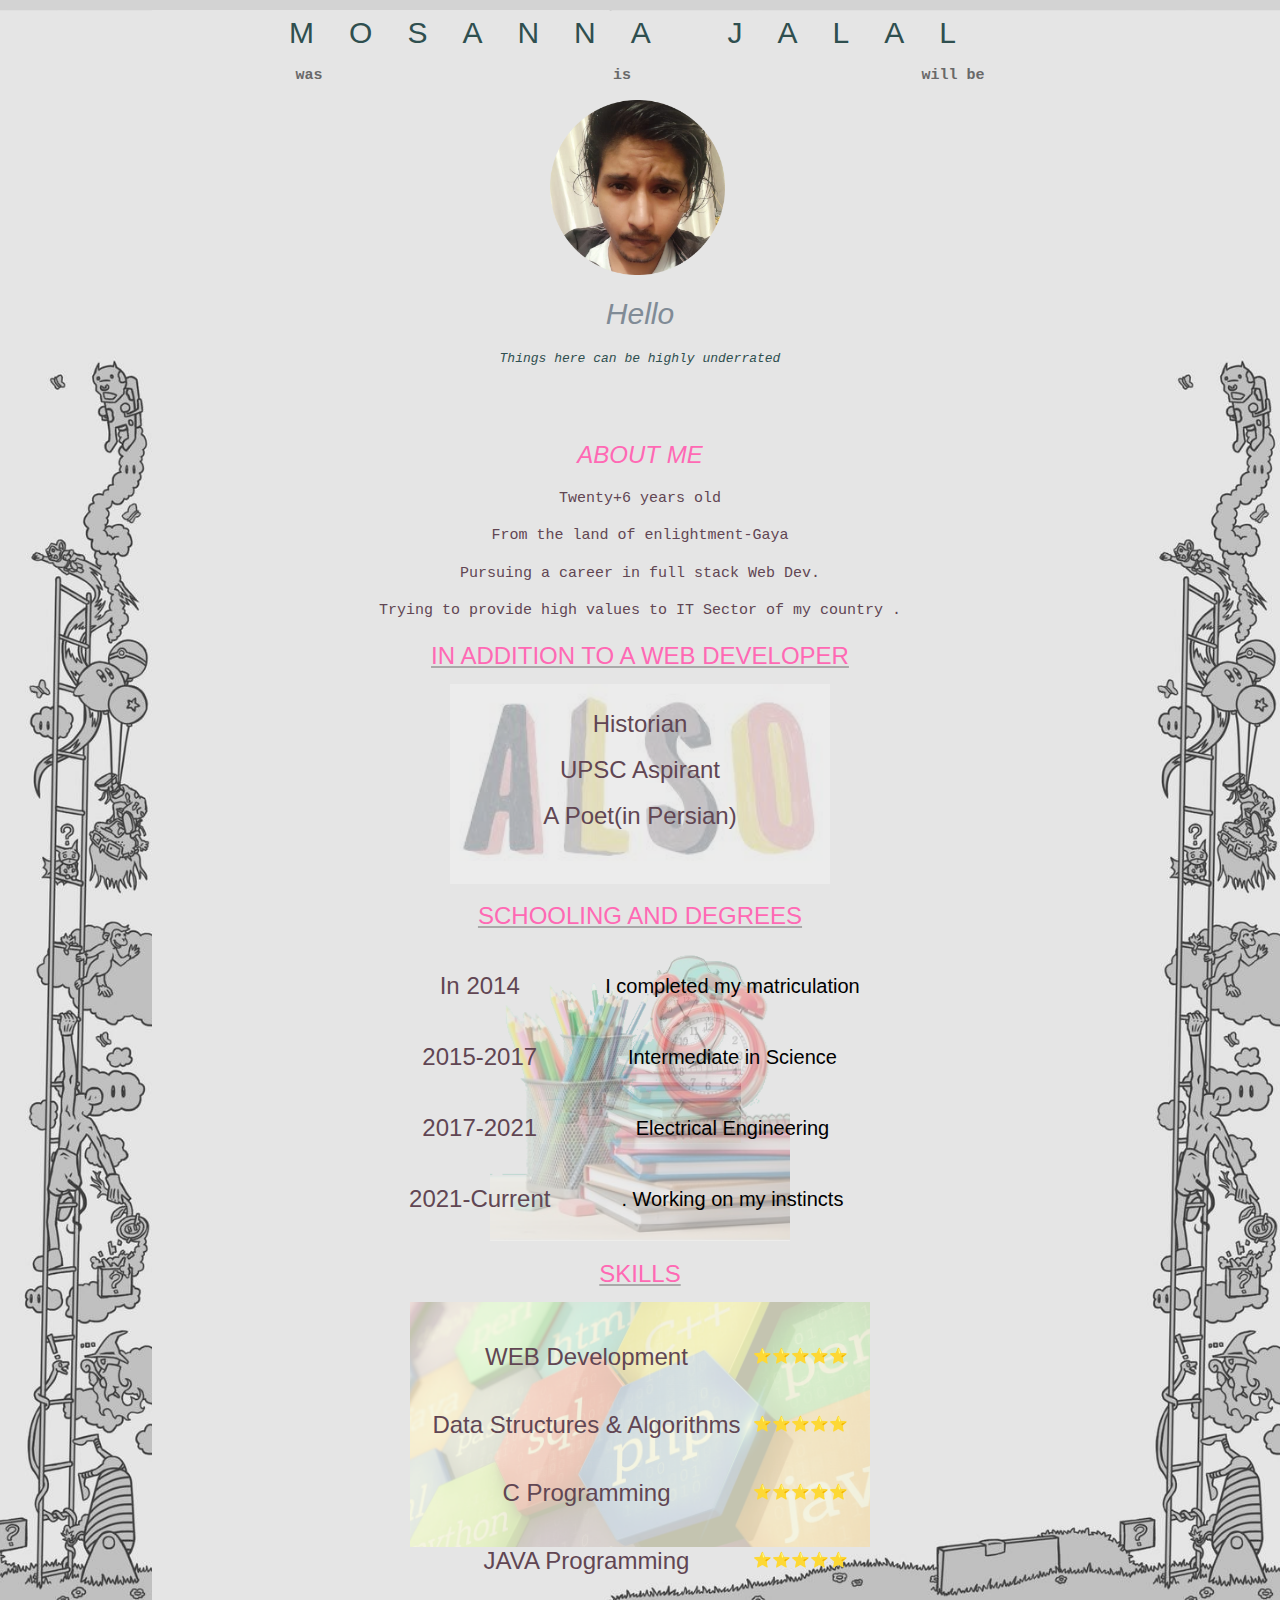
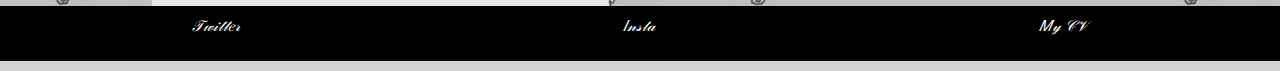
<file: index.html>
<!DOCTYPE html>
<html>
<title>W3.CSS</title>
<meta name="viewport" content="width=device-width, initial-scale=1">
<link rel="stylesheet" href="styles.css">
<link rel="stylesheet" href="https://www.w3schools.com/w3css/4/w3.css">

<body>
  <div class="main">
<div class="myHeadlineAndImage" style="position: relative;">

<div class="myHeadline">
    <h2 style="color:darkslategray; font-family: Impact, Haettenschweiler, 'Arial Narrow Bold', sans-serif; letter-spacing: 35px;">MOSANNA  JALAL</h2>
    <div class="insideMyHeadline">
    <b>WAS</b>
    <b>IS</b>
    <b>WILL Be</b>
    </div>
</div>
<div class="w3-content w3-section myImageDiv " style="max-width:500px">
  <img class="mySlides w3-animate-top" src="picMJ-a.png" >
  <img class="mySlides w3-animate-bottom" src="picMJ-b.png" >
  <img class="mySlides w3-animate-top" src="picMJ-c.png" >
  
</div>


<div class="afterMyImage">
<h2 style="color:#808B96;">  Hello</h2>
</div>
</div>

<div class="someThought">
    <p><i>Things here can be highly underrated</i></p>
</div>

<div class="aboutMe">
    <h3 style=" font-style: italic;">ABOUT ME</h3>
    <div class="Intro">
        <p>
            Twenty+6 years old
        </p>
        <p>
            From the land of enlightment-Gaya
        </p>
        <p>
           Pursuing a career in full stack Web Dev. 

        </p>
        <p>
            Trying to provide high values to IT Sector of my country .
        </p>
    </div>
</div>

<div class="additional">
<h3 style="color: hotpink;text-decoration: underline; text-decoration-color:darkgrey">IN ADDITION TO A WEB DEVELOPER</h3>

   <div class="also">
    <h3>Historian</h3>
    <h3>UPSC Aspirant</h3>
    <h3>A Poet(in Persian)</h3>
   </div>
   

</div>
<div class="additional">
    <h3 style="color: hotpink;text-decoration: underline; text-decoration-color:darkgrey">SCHOOLING AND DEGREES</h3>
    
       <div class="schooling">
        <table class="schooling" cellspacing="13.5">
            <thead>
              <tr>
                <td><h3>In 2014</h3>  </td>
                <td><h4>I completed my matriculation</h4></td>
              </tr>
            </thead>
            <tbody>
              <tr>
                <td> <h3>2015-2017</h3></td>
                <td><h4>Intermediate in Science</h4></td>
              </tr>
              <tr>
                <td> <h3>2017-2021</h3></td>
                <td><h4>Electrical Engineering</h4></td>
              </tr>
              <tr>
                <td><h3> 2021-Current</h3></td>
                <td><h4>.    Working on my instincts</h4></td>
              </tr>
            </tbody>
          </table>
       </div>
       
    
    </div>
    <div class="skillDiv">
        <h3 style="color: hotpink;text-decoration: underline; text-decoration-color:darkgrey">SKILLS</h3>
        
           <div class="skill">
            <table class="skilltable" cellspacing="10">
                <tbody><tr>
                  <td><h3>WEB Development</h3></td>
                  <td>⭐️⭐️⭐️⭐️⭐️</td>
                </tr>
                <tr>
                  <td><h3>Data Structures &amp; Algorithms</h3></td>
                  <td>⭐️⭐️⭐️⭐️⭐️</td>
                </tr>
                <tr>
                  <td><h3>C Programming</h3></td>
                  <td>⭐️⭐️⭐️⭐️⭐️</td>
                </tr>
                <tr>
                  <td><h3>JAVA Programming</h3></td>
                  <td>⭐️⭐️⭐️⭐️⭐️</td>
                </tr>
              </tbody></table>
           </div>
           
        
        </div>
      </div>
        <div id="footer">
            <div><a href="https://twitter.com/JalalMosanna"><i>𝒯𝓌𝒾𝓉𝓉𝑒𝓇</i></a></div>
            <div><a href="https://www.instagram.com/theycallme_mj__"><i>𝐼𝓃𝓈𝓉𝒶</i></a></div>
            <div><a href="CV.html"><i>𝑀𝓎 𝒞𝒱</i></a></div>
        </div>

<script>
var myIndex = 0;
carousel();

function carousel() {
  var i;
  var x = document.getElementsByClassName("mySlides");
  for (i = 0; i < x.length; i++) {
    x[i].style.display = "none";  
  }
  myIndex++;
  if (myIndex > x.length) {myIndex = 1}    
  x[myIndex-1].style.display = "block";  
  setTimeout(carousel, 1400);    
}
</script>

</body>
</html>
</file>
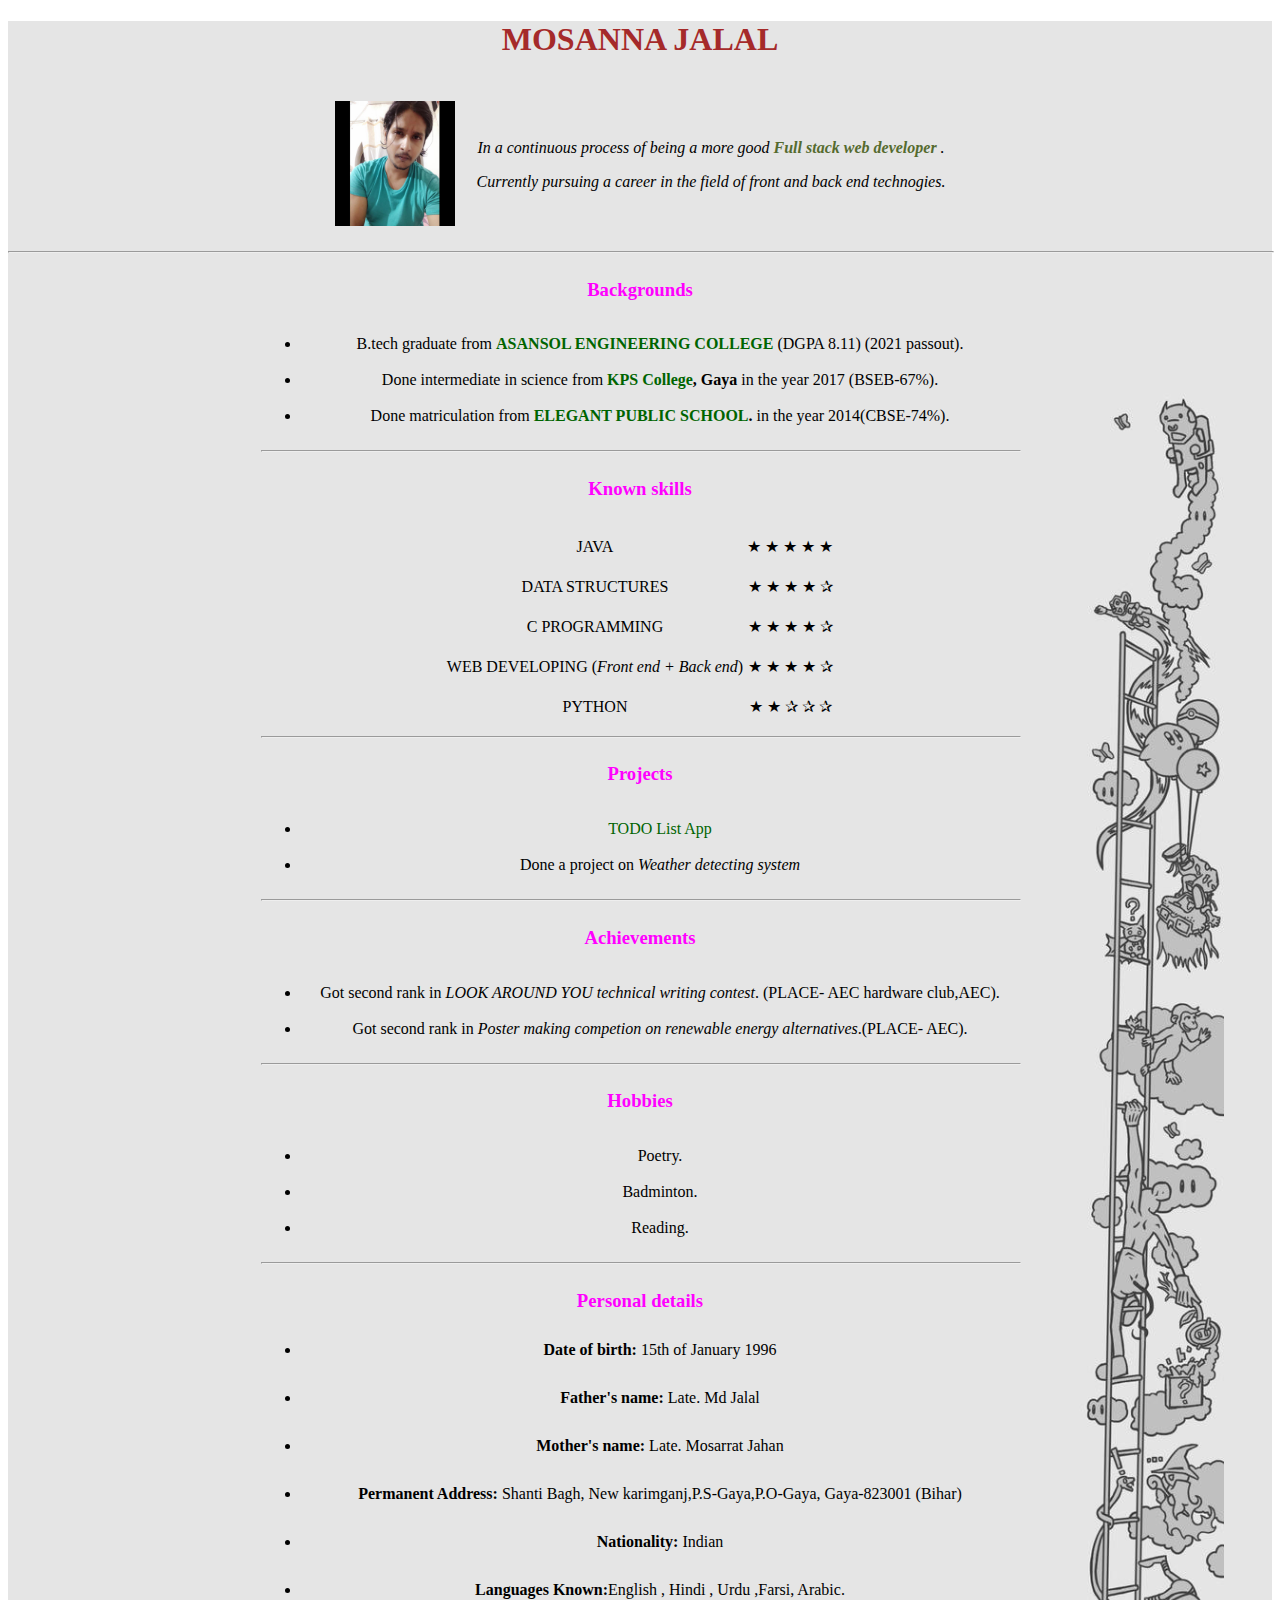
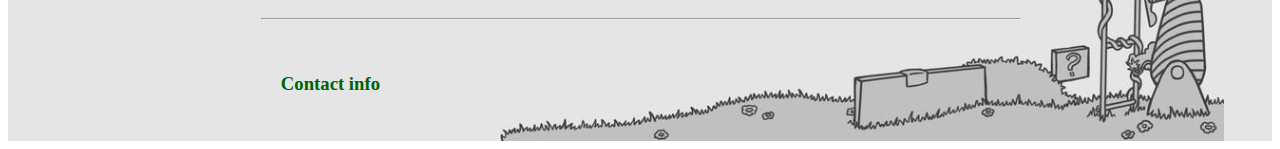
<file: CV.html>
<!DOCTYPE html>
<html lang="en" dir="ltr">

<head>
  <meta charset="utf-8">
  <title>MOSANNA JALAL'S PERSONAL SITE</title>
  <link rel="stylesheet" href="CV.css">
</head>

<body>
    <div class="main">
    
    
  <h1 style="color: brown;">MOSANNA JALAL</h1>
  <table cellspacing="20"  class="table1">
    <tr>
      <td> <img src="forCV.jpeg" alt="MJ Loading.." width="120" height="125"></td>
      <td>
        <p><em>In a continuous process of being a more good <strong style="color: darkolivegreen;">Full stack web developer </strong>.</em> </p>
        <p><em><strong> </strong>Currently pursuing a career in the field of front and back end technogies.</em></p>
      </td>
    </tr>
    

  </table>

  <hr style="margin: auto;">

  <div class="background">
    <h3>Backgrounds</h3>
  <ul>
    <li>B.tech graduate from <strong><a href="http://aecwb.edu.in/index.php"> ASANSOL ENGINEERING COLLEGE </a></strong>(DGPA 8.11) (2021 passout).</li>
    <li>Done intermediate in science from <strong><a href="http://www.helpuindia.com/college/kamta-prasad-sinha-college-55422">KPS College</a>, Gaya</strong> in the year 2017 (BSEB-67%).</li>
    <li>Done matriculation from <strong><a href="http://www.elegantpublicschool.com/">ELEGANT PUBLIC SCHOOL</a>.</strong> in the year 2014(CBSE-74%).</li>
  </ul>
  <hr>
  </div>
  
  <div class="background">

  
  <h3>Known skills</h3>
  <table class="knownSkills">
    <tr>
      <td>JAVA</td>
      <td> ★ ★ ★ ★ ★</td>
    </tr>
    <tr>
      <td>DATA STRUCTURES</td>
      <td> ★ ★ ★ ★ ✰</td>
    </tr>
    <tr>
      <td>C PROGRAMMING</td>
      <td> ★ ★ ★ ★ ✰</td>
    </tr>
    <tr>
      <td>WEB DEVELOPING (<em>Front end + Back end</em>)</td>
      <td> ★ ★ ★ ★ ✰</td>
    </tr>
    <tr>
      <td>PYTHON</td>
      <td> ★ ★ ✰ ✰ ✰</td>
    </tr>
  </table>
  <hr>
</div>
<div class="background">
    <h3>Projects</h3>
    <ul>
        <li><a href="https://guarded-basin-36954.herokuapp.com/">TODO List App</a></li>
      <li>Done a project on <em> Weather detecting system</em> </li>
    </ul>
    <hr>
    <h3>Achievements</h3>
    <ul>
      <li>Got second rank in <em>LOOK AROUND YOU technical writing contest</em>. (PLACE- AEC hardware club,AEC). </li>
      <li>Got second rank in <em>Poster making competion on renewable energy alternatives</em>.(PLACE- AEC).</li>
    </ul>
    <hr>
    </div>
    <div class="background">
    <h3>Hobbies</h3>
    <ul>
      <li>Poetry. </li>
      <li>Badminton. </li>
      <li>Reading.</li>
    </ul>
    <hr>
</div>
 
<div class="background">
    <h3>Personal details</h3>
    <ul style="line-height: 1.5em;">
      <li><strong>Date of birth:</strong> 15th of January 1996</li><br>
      <li><strong>Father's name:</strong> Late. Md Jalal</li><br>
      <li><strong>Mother's name:</strong> Late. Mosarrat Jahan</li><br>
      <li><strong>Permanent Address:</strong> Shanti Bagh, New karimganj,P.S-Gaya,P.O-Gaya, Gaya-823001 (Bihar)</li><br>
      <li><strong>Nationality:</strong> Indian</li><br>
      <li><strong>Languages Known:</strong>English , Hindi , Urdu ,Farsi, Arabic.</li>
    </ul>
    <hr>
</div>
 
<div class="background">
    <table cellspacing="19" >
        <tr>
          <td>  <h3><a href="contact.html">Contact info</a></h3> </td>
         
       </tr>
      
      
      </table>
</div>


</div>
</body>

</html>
</file>
<file: styles.css>
.myHeadline{
   
    width: 90%;
    height: 60px;
    
    margin:  auto ;
    
    padding: 0px;
    position: relative;
    text-align: center;
    
}
.main{
    background-image: url("CVBackground.jpg");
    background-size: contain;
    width: 100%;
    background-position: right;
}
.opacity{
    opacity: 0.2;
}
.insideMyHeadline{
  display: flex;
  width: 85%;
  height: 30%;
  
  justify-content:space-around;
  font-family: 'Courier New', Courier, monospace;
  margin: auto;
}

.insideMyHeadline b{
    color: dimgray;
    text-transform: lowercase;
}

.mySlides {display:none;}
body{
    background-color:lightgrey;
    
}
.myImageDiv img{
    margin-top: 700px;
    height: 35%;
    width: 35%;
    margin-top: 30px;
    margin-left: 32%;
}

.myImageDiv{
    margin-top: 80%;
}

.afterMyImage{
    margin-top: 5%;
    margin: auto;
    width: 45% ;
    text-align: center;
    font-style: italic;
}

.someThought{
    margin: auto;
    text-align: center;
    font-family:monospace;
    color:darkslategray;
    font-size: medium;
}

.aboutMe{
    margin: auto;
    padding-top: 45px;
    text-align: center;
    color: hotpink;
    width: 60%;
}

.Intro{
color: rgb(97, 70, 83);
font-family: monospace;
}

.additional{
    
    position: relative;
    z-index: 1;
    width: 50%;
    height: 250px;
    text-align: center;
   margin: auto;
   
    
}
.school{
    margin-top: 130px;
    margin-left: 24.8%;
    border: 30px;
    position: relative;
   
    width: 50%;
    height: 250px;
    text-align: center;
   
}

.also{
    padding-top: 2%;
    background-image: url("Also.png");
    background-repeat: no-repeat;
    width: 90%;
    height:80%;
    margin: auto;
    background-position: center;
    color:rgb(97, 70, 83);
    background-size:contain;
}
.skill{
    text-align: center;
    padding-top: 2%;
    background-image: url("skill.png");
    background-repeat: no-repeat;
    width: 60%;
    height:70%;
    margin: auto;
    background-position: center;
    color:rgb(97, 70, 83);
    background-size:cover;
}
.skillDiv{
    margin-top: 8.5%;
    margin-left: 20%;
    border: 30px;
    position: relative;
    width: 60%;
    height: 350px;
    text-align: center;
}
.schooling{
    padding-top: 0%;
    background-image: url("school.png");
    background-repeat: no-repeat;
    width: 90%;
    height:80%;
    margin: auto;
    background-position: center;
    color:rgb(97, 70, 83);
    background-size:contain;
  
}
h4{
    color: black;
    font-weight: lighter;
    font-size: 0.5em;
}


table{
    margin: auto;
}

#footer{
    background-color: black;
    width: 100%;
    height: 55px;
    margin-bottom: 10px;
     padding-top: 10px;
    display: flex;
    color: white;
    justify-content: space-around;
    
    
    font-weight: lighter;
    line-height: 2.25vmin;
    
}

a:hover{
    color: whitesmoke;
}
a{
    text-decoration: none;
}

#footer:hover{
    background-color:slateblue;
    color: black;
}
</file>
<file: CV.css>
.main{
    text-align: center;
}

.table1{
    margin: auto;
}

.background{
    width: 60%;
    margin: auto;
    line-height: 2.25em;
}

.knownSkills{
    margin: auto;
}

hr{
    width: 100%;
}

h3{
    color:#FF00FF;
}
.main{
    background-image: url("CVBackground.jpg");
    background-size:contain;
    
}

.opacity{
    opacity: 0.1;;
}

a{
    color:darkgreen;
    text-decoration: none;
}

a:hover{
    color: lawngreen;
}
</file>
